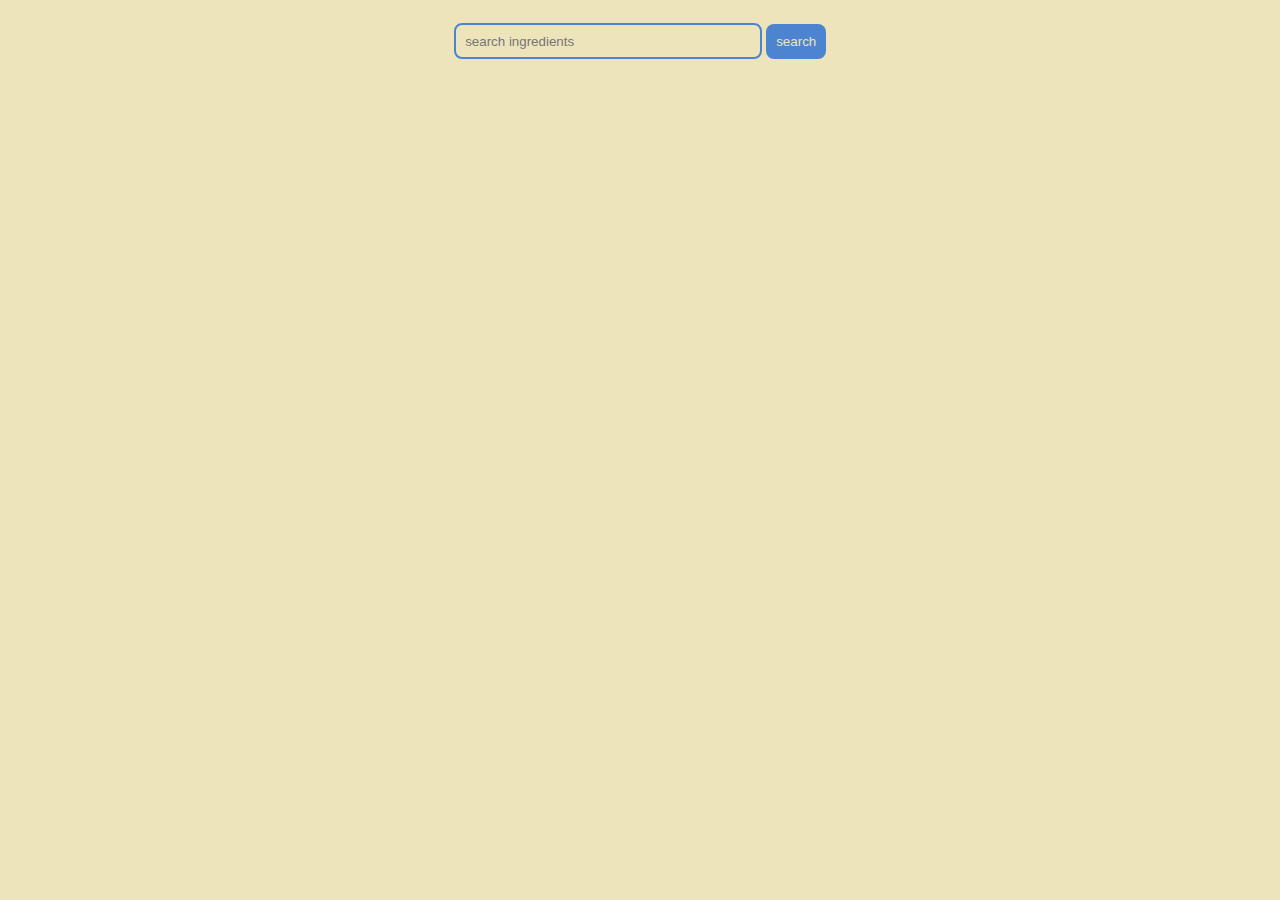
<file: index.html>
<!DOCTYPE html>
<html lang="en">

    <head>
        <title>Recipe search</title>
        <link rel="stylesheet" href="style.css">
    </head>    
    <body>
       <div id="search">
        
            <input type="text" placeholder="  search ingredients" name="search" Id="searchtext">
            <button id="searchButton">
              search
            </button>
        
       </div>

       <div class="recipe">
        <div id= outputz> </div>
       </div>



  

    <script src="allrecipeTESTERR.js"></script>


    </body>

</html>
</file>
<file: style.css>
@font-face {
    font-family: 'myFont';
    src: url('/Users/Abby E-D/Desktop/recipe webpage project/Kaoly Demo-Regular.ttf');
}






body{
    background-color: #EEE4BB;
    text-align: center;
    color: #4D84CF;

    font-family: "Arial";
    font-weight: "lighter";


    
}

p{
    font-size: 20px;
}

#search{
    padding-top: 15px;
}

#searchtext{
    width: 300px;
    height: 30px;

    border-radius: 8px;
    border-style: solid;
    background-color: #EEE4BB;
    border-color: #4D84CF;

    
}

#searchButton{
    cursor: pointer;
    width: 60px;
    height: 35px;

    border-radius: 8px;
    border-style: none;
    background-color: #4D84CF;
    color:#EEE4BB;
}

.recipe{
    text-align:left;
    padding-left: 10px;
    padding-right: 10px;
    padding-top: 10px;
}

#recipe-title{
   
    font-size: 20px;
    
    font-family: myFont;
    margin-bottom: 0px;
    
}

#recipe-description{
    font-size: 12px;
    margin: 0px;
    font-family: "Arial";
    font-weight: "lighter";
    
}

#recipe-ingredients{
   
    font-size: 12px;
}

#recipe-author{
   
    font-size: 12px;
}

#recipe-link{
   
    font-size: 12px;
}

hr{
    color: red;
    size: 20px;
}
</file>
